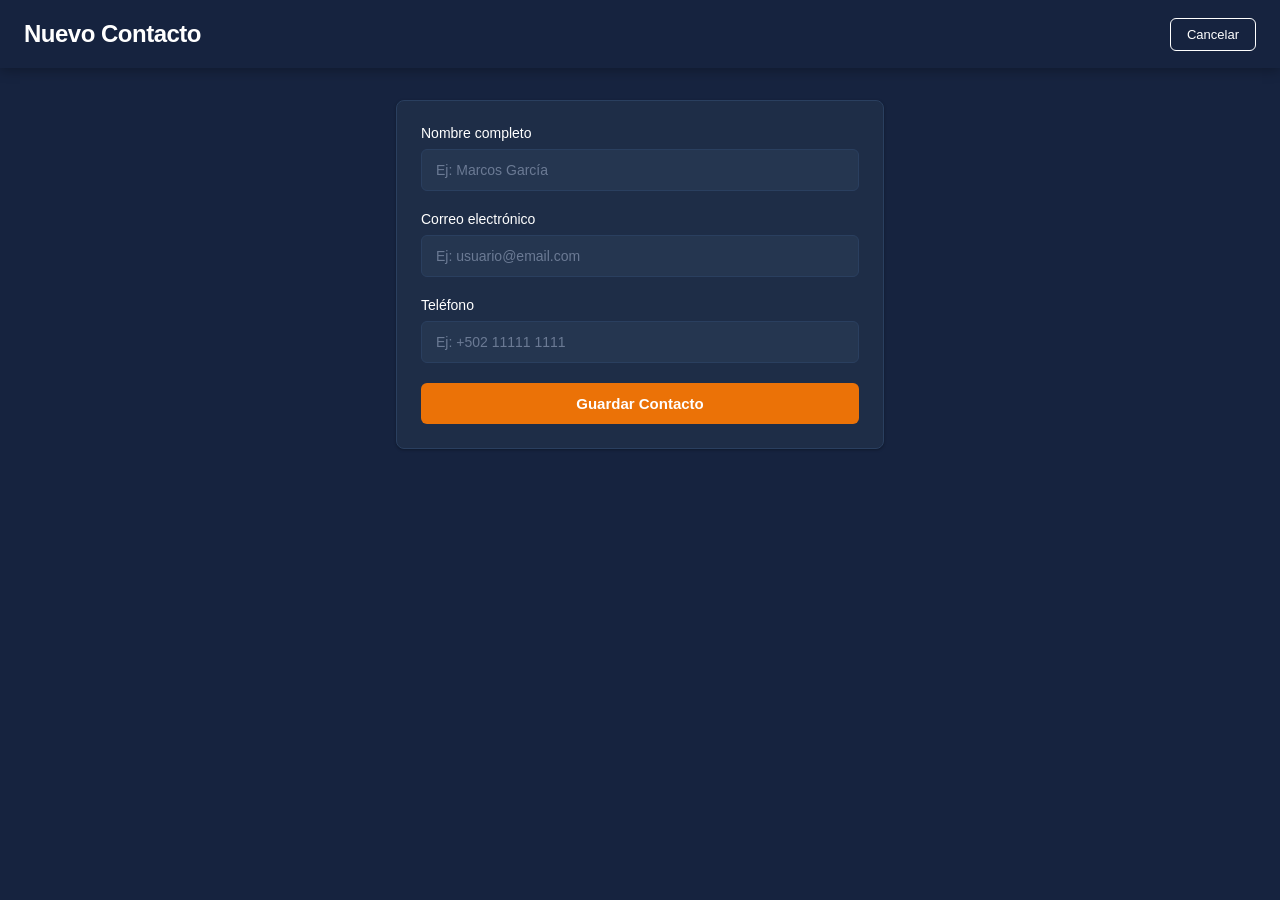
<file: formNuevoContacto.html>
<!DOCTYPE html>
<html lang="es">

<head>
    <meta charset="UTF-8">
    <meta name="viewport" content="width=device-width, initial-scale=1.0">
    <title>Nuevo Contacto</title>
    <link rel="stylesheet" href="style/form.css">
</head>

<body>

    <header class="header">
        <h1>Nuevo Contacto</h1>
        <div>
            <a href="agenda.html" class="botonAtras">Cancelar</a>
        </div>
    </header>

    <main class="contenedor">
        <div class="form">
            <form action="agenda.html" method="get">

                <div class="formCosas">
                    <label for="nombre">Nombre completo</label>
                    <input type="text" id="nombre" name="nombre" placeholder="Ej: Marcos García" required>
                </div>

                <div class="formCosas">
                    <label for="email">Correo electrónico</label>
                    <input type="email" id="email" name="email" placeholder="Ej: usuario@email.com" required>
                </div>

                <div class="formCosas">
                    <label for="telefono">Teléfono</label>
                    <input type="tel" id="telefono" name="telefono" placeholder="Ej: +502 11111 1111">
                </div>
                <div>
                    <button type="submit" class="botonGuardar">Guardar Contacto</button>
                </div>

            </form>
        </div>
    </main>

</body>

</html>
</file>
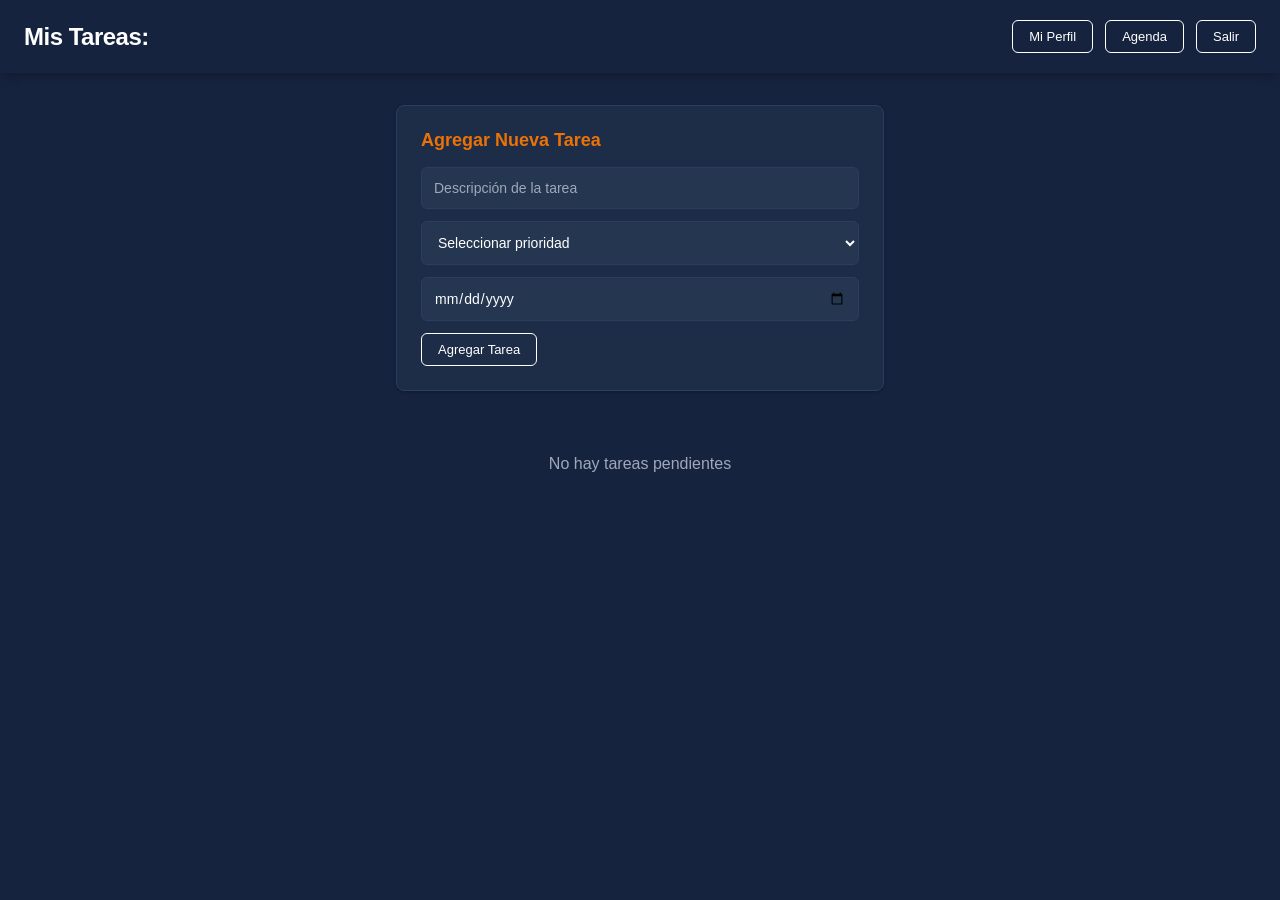
<file: toDoList.html>
<!DOCTYPE html>
<html lang="es">

<head>
    <meta charset="UTF-8">
    <meta name="viewport" content="width=device-width, initial-scale=1.0">
    <title>Lista de Tareas</title>
    <link rel="stylesheet" href="style/agenda.css">
    <link rel="stylesheet" href="style/toDoList.css">
</head>

<body>

    <header class="header">
        <h1>Mis Tareas:</h1>
        <div>
            <a href="infoUser.html" class="btn-add">Mi Perfil</a>
            <a href="agenda.html" class="btn-add">Agenda</a>
            <a href="index.html" class="btn-add">Salir</a>
        </div>
    </header>

    <main class="container">
        <div class="form-container">
            <h2>Agregar Nueva Tarea</h2>
            <form id="taskForm">
                <div class="form-group">
                    <input type="text" id="taskInput" placeholder="Descripción de la tarea" required>
                </div>
                <div class="form-group">
                    <select id="prioritySelect" required>
                        <option value="">Seleccionar prioridad</option>
                        <option value="alta">Alta</option>
                        <option value="media">Media</option>
                        <option value="baja">Baja</option>
                    </select>
                </div>
                <div class="form-group">
                    <input type="date" id="dueDateInput">
                </div>
                <button type="submit" class="btn-add">Agregar Tarea</button>
            </form>
        </div>

        <div class="tasks-section">
            <div id="tasksContainer"></div>
        </div>
    </main>

    <script>
        class Task {
            constructor(id, description, priority, dueDate) {
                this.id = id;
                this.description = description;
                this.priority = priority;
                this.dueDate = dueDate;
                this.completed = false;
                this.createdAt = new Date();
            }
        }

        class TaskManager {
            constructor() {
                this.tasks = this.loadTasks();
            }

            loadTasks() {
                const saved = localStorage.getItem('tasks');
                return saved ? JSON.parse(saved) : [];
            }

            saveTasks() {
                localStorage.setItem('tasks', JSON.stringify(this.tasks));
            }

            addTask(description, priority, dueDate) {
                const id = Date.now();
                const task = new Task(id, description, priority, dueDate);
                this.tasks.push(task);
                this.saveTasks();
                return task;
            }

            deleteTask(id) {
                this.tasks = this.tasks.filter(task => task.id !== id);
                this.saveTasks();
            }

            updateTask(id, description, priority, dueDate) {
                const task = this.tasks.find(t => t.id === id);
                if (task) {
                    task.description = description;
                    task.priority = priority;
                    task.dueDate = dueDate;
                    this.saveTasks();
                }
            }

            toggleTask(id) {
                const task = this.tasks.find(t => t.id === id);
                if (task) {
                    task.completed = !task.completed;
                    this.saveTasks();
                }
            }

            getTasksSorted() {
                const priorityOrder = { alta: 1, media: 2, baja: 3 };
                return [...this.tasks].sort((a, b) => {
                    return priorityOrder[a.priority] - priorityOrder[b.priority];
                });
            }
        }

        const taskManager = new TaskManager();
        const form = document.getElementById('taskForm');
        const taskInput = document.getElementById('taskInput');
        const prioritySelect = document.getElementById('prioritySelect');
        const dueDateInput = document.getElementById('dueDateInput');
        const tasksContainer = document.getElementById('tasksContainer');

        form.addEventListener('submit', function(e) {
            e.preventDefault();
            const description = taskInput.value.trim();
            const priority = prioritySelect.value;
            const dueDate = dueDateInput.value;

            if (description && priority) {
                taskManager.addTask(description, priority, dueDate);
                taskInput.value = '';
                prioritySelect.value = '';
                dueDateInput.value = '';
                renderTasks();
            }
        });

        function getPriorityColor(priority) {
            switch(priority) {
                case 'alta': return '#ff4757';
                case 'media': return '#ffa502';
                case 'baja': return '#2ed573';
                default: return '#6c757d';
            }
        }

        function getPriorityText(priority) {
            switch(priority) {
                case 'alta': return 'ALTA';
                case 'media': return 'MEDIA';
                case 'baja': return 'BAJA';
                default: return '';
            }
        }

        function renderTasks() {
            tasksContainer.innerHTML = '';
            const sortedTasks = taskManager.getTasksSorted();

            if (sortedTasks.length === 0) {
                tasksContainer.innerHTML = '<div class="no-tasks">No hay tareas pendientes</div>';
                return;
            }

            sortedTasks.forEach(task => {
                const taskElement = document.createElement('div');
                taskElement.className = `task-item ${task.completed ? 'completed' : ''}`;
                
                const priorityColor = getPriorityColor(task.priority);
                const priorityText = getPriorityText(task.priority);
                
                taskElement.innerHTML = `
                    <div class="task-header">
                        <input type="checkbox" class="task-checkbox" ${task.completed ? 'checked' : ''} 
                               onchange="handleToggle(${task.id})">
                        <span class="priority-badge" style="background-color: ${priorityColor};">${priorityText}</span>
                        <span class="task-description">${task.description}</span>
                    </div>
                    <div class="task-footer">
                        ${task.dueDate ? `<span class="due-date"> ${task.dueDate}</span>` : ''}
                        <div class="task-actions">
                            <button class="btn-edit" onclick="editTask(${task.id})">Editar</button>
                            <button class="btn-delete" onclick="deleteTask(${task.id})">Eliminar</button>
                        </div>
                    </div>
                `;
                
                tasksContainer.appendChild(taskElement);
            });
        }

        function deleteTask(id) {
            if (confirm('¿Seguro que deseas eliminar esta tarea?')) {
                taskManager.deleteTask(id);
                renderTasks();
            }
        }

        function handleToggle(id) {
            taskManager.toggleTask(id);
            renderTasks();
        }

        function editTask(id) {
            const task = taskManager.tasks.find(t => t.id === id);
            if (task) {
                const newDescription = prompt('Editar tarea:', task.description);
                if (newDescription !== null && newDescription.trim()) {
                    const newPriority = prompt('Prioridad (alta/media/baja):', task.priority);
                    if (newPriority && ['alta', 'media', 'baja'].includes(newPriority)) {
                        const newDueDate = prompt('Fecha de vencimiento (YYYY-MM-DD) - dejar vacío para ninguna:', task.dueDate || '');
                        taskManager.updateTask(id, newDescription, newPriority, newDueDate);
                        renderTasks();
                    } else if (newPriority !== null) {
                        alert('Prioridad inválida. Use: alta, media o baja');
                    }
                }
            }
        }

        document.addEventListener('DOMContentLoaded', renderTasks);
    </script>

</body>

</html>
</file>
<file: style/form.css>
* {
    margin: 0;
    padding: 0;
    box-sizing: border-box;
}

body {
    font-family: -apple-system, BlinkMacSystemFont, 'Segoe UI', Roboto, 'Helvetica Neue', sans-serif;
    background-color: #16233f;
    min-height: 100vh;
    padding-bottom: 40px;
}

.header {
    background-color: #16233f;
    color: white;
    padding: 20px 24px;
    display: flex;
    justify-content: space-between;
    align-items: center;
    box-shadow: 0 2px 12px rgba(0, 0, 0, 0.3);
}

.header h1 {
    font-size: 24px;
    font-weight: 600;
    letter-spacing: -0.5px;
}

.botonAtras {
    background-color: transparent;
    color: white;
    padding: 8px 16px;
    border-radius: 6px;
    text-decoration: none;
    font-weight: 500;
    font-size: 13px;
    border: 1px solid white;
    transition: all 0.3s ease;
    cursor: pointer;
}

.botonAtras:hover {
    background-color: #eb7207;
    border-color: #eb7207;
    transform: translateY(-2px);
}

.contenedor {
    max-width: 520px;
    margin: 32px auto;
    padding: 0 16px;
}

/* Form Card */
.form {
    background-color: #1e2d47;
    border-radius: 8px;
    padding: 24px;
    box-shadow: 0 1px 3px rgba(0, 0, 0, 0.3);
    border: 1px solid #2a3f5f;
}

/* Form Group */
.formCosas {
    margin-bottom: 20px;
}

.formCosas label {
    display: block;
    color: #ffffff;
    font-size: 14px;
    font-weight: 500;
    margin-bottom: 8px;
}

.formCosas input {
    width: 100%;
    padding: 12px 14px;
    background-color: #253650;
    border: 1px solid #2a3f5f;
    border-radius: 6px;
    color: #ffffff;
    font-size: 14px;
    transition: all 0.3s ease;
}

.formCosas input::placeholder {
    color: #6b7a94;
}

.formCosas input:focus {
    outline: none;
    border-color: #eb7207;
    box-shadow: 0 0 0 3px rgba(235, 114, 7, 0.1);
}

.formCosas input:hover {
    border-color: #3a4f6f;
}

.botonGuardar{
    width: 100%;
    padding: 12px 24px;
    background-color: #eb7207;
    color: white;
    border: none;
    border-radius: 6px;
    font-size: 15px;
    font-weight: 600;
    cursor: pointer;
    transition: all 0.3s ease;
}

.botonGuardar:hover {
    background-color: #d66406;
    transform: translateY(-2px);
    box-shadow: 0 4px 12px rgba(235, 114, 7, 0.3);
}

.botonGuardar:active {
    transform: translateY(0);
}
</file>
<file: style/agenda.css>
* {
    margin: 0;
    padding: 0;
    box-sizing: border-box;
}

body {
    font-family: -apple-system, BlinkMacSystemFont, 'Segoe UI', Roboto, 'Helvetica Neue', sans-serif;
    background-color: #16233f;
    min-height: 100vh;
    padding-bottom: 40px;
}

/* Header */
.header {
    background-color: #16233f;
    color: white;
    padding: 20px 24px;
    display: flex;
    justify-content: space-between;
    align-items: center;
    box-shadow: 0 2px 12px rgba(0, 0, 0, 0.3);
}

.header h1 {
    font-size: 24px;
    font-weight: 600;
    letter-spacing: -0.5px;
}

.header div {
    display: flex;
    gap: 12px;
}

.btn-add {
    background-color: transparent;
    color: white;
    padding: 8px 16px;
    border-radius: 6px;
    text-decoration: none;
    font-weight: 500;
    font-size: 13px;
    border: 1px solid white;
    transition: all 0.3s ease;
    cursor: pointer;
}

.btn-add:hover {
    background-color: #eb7207;
    border-color: #eb7207;
    transform: translateY(-2px);
}

/* Contenedor */
.container {
    max-width: 520px;
    margin: 32px auto;
    padding: 0 16px;
}

/* Contacto */
.contacto {
    background-color: #1e2d47;
    border-radius: 8px;
    margin-bottom: 16px;
    box-shadow: 0 1px 3px rgba(0, 0, 0, 0.3);
    border: 1px solid #2a3f5f;
    transition: all 0.2s ease;
}

.contacto:hover {
    box-shadow: 0 4px 12px rgba(235, 114, 7, 0.2);
    border-color: #eb7207;
    background-color: #253650;
}

.contacto a {
    display: flex;
    align-items: center;
    text-decoration: none;
    color: inherit;
    padding: 16px;
}

/* Imagen */
.contacto img {
    width: 48px;
    height: 48px;
    border-radius: 50%;
    margin-right: 16px;
    object-fit: cover;
    background: #f0f0f0;
}

/* Info */
.info {
    color: white;
}

.info h3 {
    font-size: 15px;
    color: #ffffff;
    margin-bottom: 4px;
}

.info p {
    font-size: 13px;
    color: #a0a8b8;
}
</file>
<file: style/toDoList.css>
.form-container {
    background-color: #1e2d47;
    border-radius: 8px;
    padding: 24px;
    margin-bottom: 24px;
    box-shadow: 0 1px 3px rgba(0, 0, 0, 0.3);
    border: 1px solid #2a3f5f;
}

.form-container h2 {
    color: #eb7207;
    margin-bottom: 16px;
    font-size: 18px;
}

.form-group {
    margin-bottom: 12px;
}

.form-group input,
.form-group select {
    width: 100%;
    padding: 12px;
    border: 1px solid #2a3f5f;
    border-radius: 6px;
    background-color: #253650;
    color: #ffffff;
    font-size: 14px;
    font-family: inherit;
}

.form-group input::placeholder {
    color: #a0a8b8;
}

.form-group input:focus,
.form-group select:focus {
    outline: none;
    border-color: #eb7207;
    box-shadow: 0 0 0 2px rgba(235, 114, 7, 0.1);
}

.form-group select option {
    background-color: #1e2d47;
    color: #ffffff;
}

.tasks-section {
    min-height: 200px;
}

.task-item {
    background-color: #1e2d47;
    border-radius: 8px;
    padding: 16px;
    margin-bottom: 12px;
    box-shadow: 0 1px 3px rgba(0, 0, 0, 0.3);
    border: 1px solid #2a3f5f;
    border-left: 4px solid #eb7207;
    transition: all 0.2s ease;
}

.task-item:hover {
    box-shadow: 0 4px 12px rgba(235, 114, 7, 0.2);
    border-color: #eb7207;
    background-color: #253650;
}

.task-item.completed {
    opacity: 0.6;
    border-left-color: #2ed573;
}

.task-item.completed .task-description {
    text-decoration: line-through;
    color: #a0a8b8;
}

.task-header {
    display: flex;
    align-items: center;
    gap: 12px;
    margin-bottom: 12px;
}

.task-checkbox {
    width: 18px;
    height: 18px;
    cursor: pointer;
    accent-color: #eb7207;
}

.priority-badge {
    padding: 4px 10px;
    border-radius: 4px;
    font-size: 11px;
    font-weight: 700;
    color: white;
    white-space: nowrap;
    min-width: 50px;
    text-align: center;
}

.task-description {
    color: #ffffff;
    font-size: 15px;
    flex-grow: 1;
    word-break: break-word;
}

.task-footer {
    display: flex;
    justify-content: space-between;
    align-items: center;
    gap: 12px;
    flex-wrap: wrap;
}

.due-date {
    font-size: 12px;
    color: #a0a8b8;
}

.task-actions {
    display: flex;
    gap: 8px;
}

.btn-edit,
.btn-delete {
    padding: 6px 12px;
    border: none;
    border-radius: 4px;
    font-size: 12px;
    font-weight: 600;
    cursor: pointer;
    transition: all 0.2s ease;
}

.btn-edit {
    background-color: #4a90e2;
    color: white;
}

.btn-edit:hover {
    background-color: #3a7bc8;
    transform: translateY(-2px);
}

.btn-delete {
    background-color: #ff4757;
    color: white;
}

.btn-delete:hover {
    background-color: #e93b3f;
    transform: translateY(-2px);
}

.no-tasks {
    text-align: center;
    color: #a0a8b8;
    padding: 40px 20px;
    font-size: 16px;
}

@media (max-width: 600px) {
    .task-header {
        flex-wrap: wrap;
    }

    .task-footer {
        flex-direction: column;
        align-items: flex-start;
    }

    .task-actions {
        width: 100%;
        justify-content: flex-end;
    }
}
</file>
